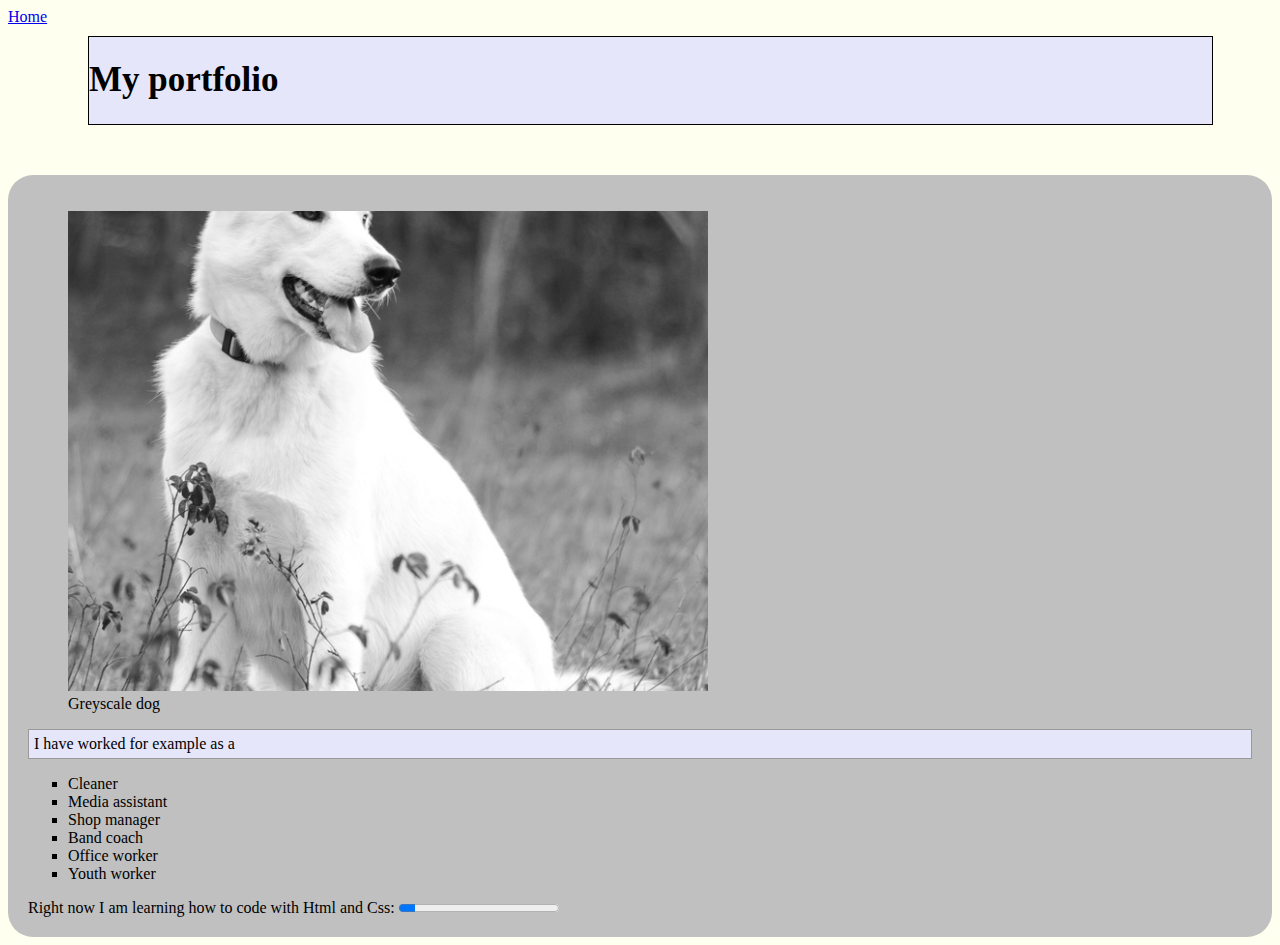
<file: portfolio.html>
<!DOCTYPE html>
<html lang="en">
  <head>
    <title>My first page</title>
    <link rel="stylesheet" href="styles.css">
  </head>
  <body>
    
    <a href="https://xemena.github.io/index.html">Home</a> <br>
   
    <div class="div-1">
        <h1>My portfolio</h1>
    </div>

         <div class="div-2">
         <figure>
         <img src="placeimg_640_480_grayscale_animals.jpg">
                                                          <figcaption>Greyscale dog</figcaption>
                                                          </figure>
           <p>I have worked for example as a</p>
                                                          <ul>
                                                          <li>Cleaner</li>
                                                          <li>Media assistant</li>
                                                          <li>Shop manager</li>
                                                          <li>Band coach</li>
                                                          <li>Office worker</li>
                                                            <li>Youth worker</li> </ul>
                                                   
        
                                                          Right now I am learning how to code with Html and Css:
                                                          <progress max="100" value="10"></progress>
                                                          
                                                          </div>
    
  </body>
</html>
</file>
<file: styles.css>
body {
  background-color: ivory;
  color: black;
}

h1 {
  font-size: 35px;
}

p {
 font-size: 16px;
  background-color: lavender;
  color: black;
}

ol {
  list-style-type: upper-alpha;
}

ul {
  list-style-type: square;
}

.div-1 {
  border: 1px solid black;
  margin-top: 10px;
  margin-bottom: 50px;
  margin-right: 59px;
  margin-left: 80px;
  background-color: lavender;
}
   
.div-2 {
  background-color: silver; 
  border-radius: 25px;
   padding: 20px;
}

.index-div {
  border-style: dotted;
  border-width: 2px;
  width: 200px;
  height: 200px;
}
p {
    margin: 10px 0;
    padding: 5px;
    border: 1px solid #999;
}
</file>
